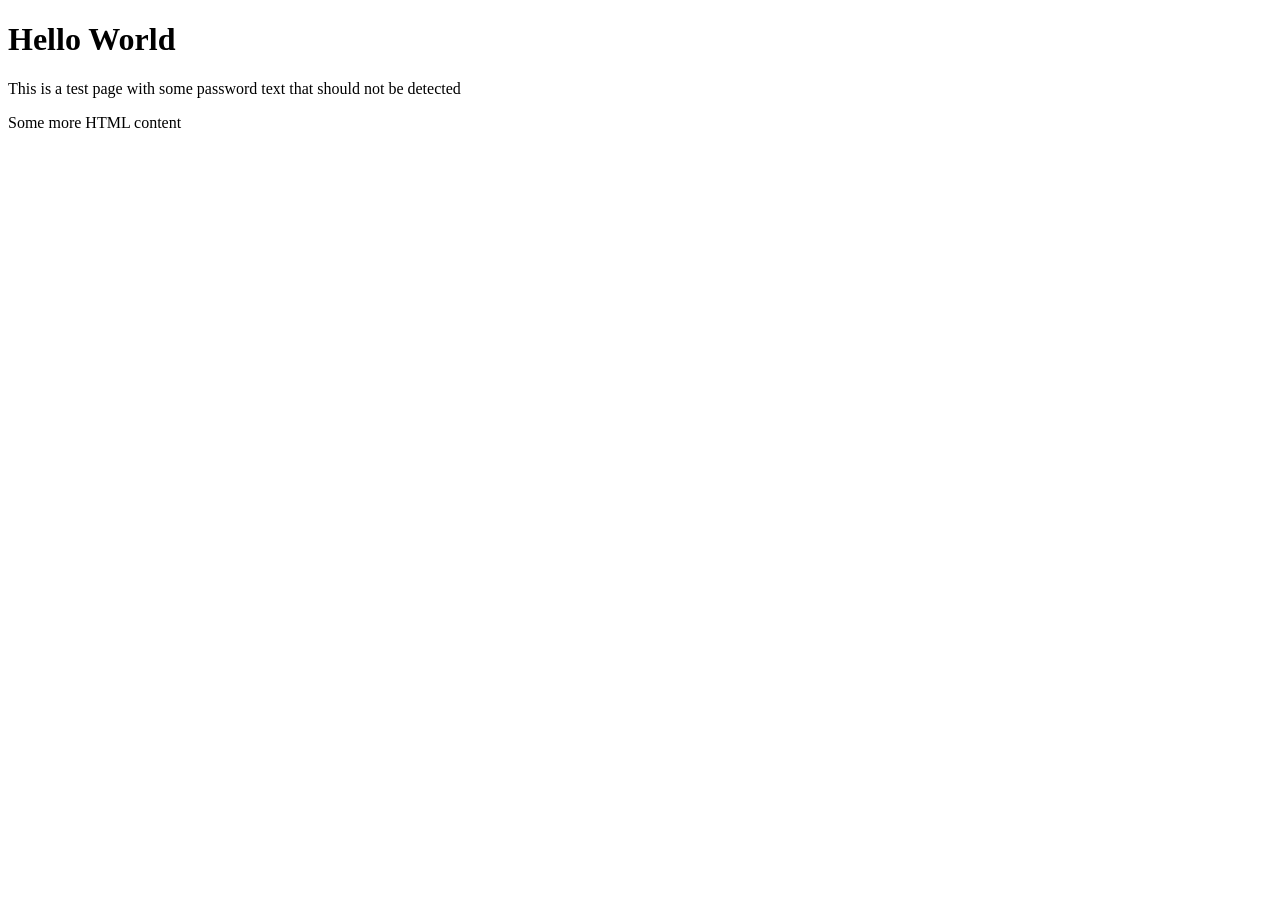
<file: testdata/dummy.html>
<!DOCTYPE html>
<html>
<head>
    <title>Test Page</title>
</head>
<body>
    <h1>Hello World</h1>
    <p>This is a test page with some password text that should not be detected</p>

    <script type="text/javascript">
        const password = "supersecure123!@#$";
        var apiKey = "sk-html-1234567890abcd";
        var title = "short";
    </script>

    <p>Some more HTML content</p>

    <script>
    (function() {
        const dbConnection = "postgres://webuser:webpass123@db.example.com:5432/webapp?sslmode=disable";

        var USERS = [
            // These are dummy credentials for testing purposes only
            { username: "alice", password: "al1c3S3cur3!@#456" },
            { username: "bob", password: "b0bS3cur3!@#7890" }
        ];
    })();
    </script>
</body>
</html>
</file>
